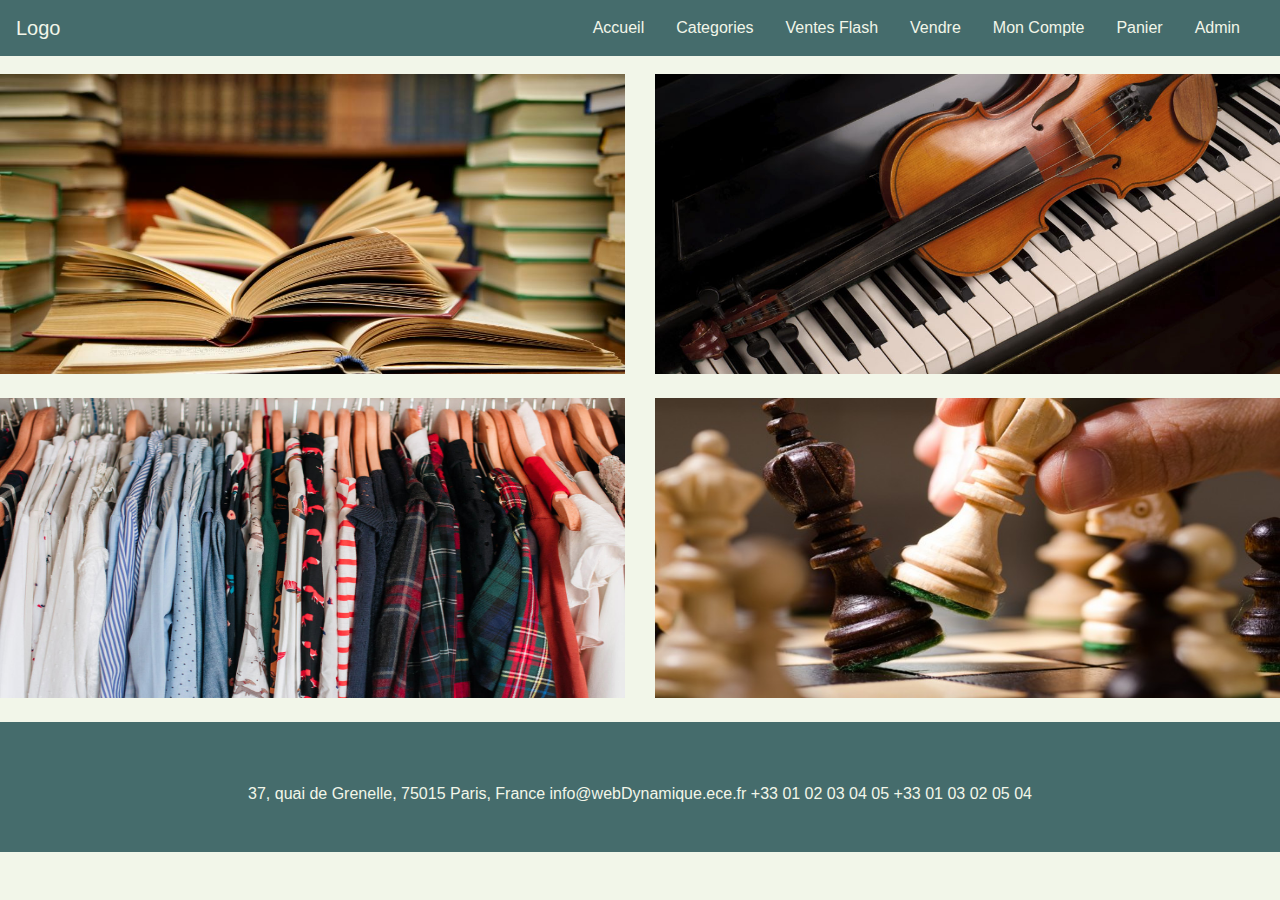
<file: categories.html>
<!DOCTYPE html>
<html>
<head>
 <title>pagepro</title>
 <meta charset="utf-8"/>
    
    
    <link href="https://stackpath.bootstrapcdn.com/bootstrap/4.3.1/css/bootstrap.min.css" rel="stylesheet" integrity="sha384-ggOyR0iXCbMQv3Xipma34MD+dH/1fQ784/j6cY/iJTQUOhcWr7x9JvoRxT2MZw1T" crossorigin="anonymous">
    
    <script src="https://ajax.googleapis.com/ajax/libs/jquery/3.1.1/jquery.min.js"></script>

<script src="https://stackpath.bootstrapcdn.com/bootstrap/4.3.1/js/bootstrap.min.js" integrity="sha384-JjSmVgyd0p3pXB1rRibZUAYoIIy6OrQ6VrjIEaFf/nJGzIxFDsf4x0xIM+B07jRM" crossorigin="anonymous"></script>

    <link rel="stylesheet" type="text/css" href="styles.css">
    
    <script type="text/javascript">
     $(document).ready(function(){
     $('.header').height($(window).height());
     });
    </script>
    
</head>
<body>
    <nav class="navbar navbar-expand-md">
 <a class="navbar-brand" href="#">Logo</a>
 <button class="navbar-toggler navbar-dark" type="button" data-toggle="collapse" data-target="#main-navigation">
 <span class="navbar-toggler-icon"></span>
 </button>
 <div class="collapse navbar-collapse" id="main-navigation">
 <ul class="navbar-nav">
 <li class="nav-item"><a class="nav-link" href="index.html">Accueil</a></li>
 <li class="nav-item"><a class="nav-link" href="categories.html">Categories</a></li>
 <li class="nav-item"><a class="nav-link" href="#">Ventes Flash</a></li>
 <li class="nav-item"><a class="nav-link" href="#">Vendre</a></li>
 <li class="nav-item"><a class="nav-link" href="#">Mon Compte</a></li>
 <li class="nav-item"><a class="nav-link" href="#">Panier</a></li>
 <li class="nav-item"><a class="nav-link" href="#">Admin</a></li>
 </ul>
 </div>
</nav>
    <div class="addcolor2"><br></div>
<div class="container-fluid p-0">
    <div class="row">
         <div class="col-lg-6 col-md-6 col-sm-12 lirededans">
             <a href="index.html">
                <img src="img/site/livresfull.jpg" alt="Avatar" class="img-fluid imgcache" style="width:100%">
             </a>
            <div class="middleelem">
                <div class="textinterieur">
                    <span>tfgh</span><br>
                    <span>tfgh</span>
                </div>
            </div>
        </div>
        <div class="col-lg-6 col-md-6 col-sm-12 lirededans">
            <a href="index.html">
                <img src="img/site/musiquefull.jpg" alt="Avatar" class="img-fluid imgcache" style="width:100%">
            </a>
            <div class="middleelem">
                <div class="textinterieur">John Doe</div>
            </div>
        </div>
    </div>
    <div class="addcolor2"><br></div>
    <div class="row">
         <div class="col-lg-6 col-md-6 col-sm-12 lirededans">
             <a href="index.html">
                 <img src="img/site/vetementsfull.jpg" alt="Avatar" class="img-fluid imgcache" style="width:100%">
             </a>
            <div class="middleelem">
                <div class="textinterieur">John Doe</div>
            </div>
        </div>
        <div class="col-lg-6 col-md-6 col-sm-12 lirededans">
            <a href="index.html">
                <img src="img/site/loisirsfull.jpg" alt="Avatar" class="img-fluid imgcache" style="width:100%">
            </a>
            <div class="middleelem">
                <div class="textinterieur">John Doe</div>
            </div>
        </div>
    </div>
</div>
<div class="addcolor2"><br></div>
  
</body>
    
<footer class="page-footer">
     
    <p>
     37, quai de Grenelle, 75015 Paris, France 
     info@webDynamique.ece.fr 
     +33 01 02 03 04 05 
     +33 01 03 02 05 04
     </p>
        
</footer>
    
</html>
</file>
<file: styles.css>
h3{
    color: #f2f6e9;
    
}
span{
    color: #f2f6e9;
}

.addcolor{
    background:#222;
    color: #f2f6e9;
}
.addcolor2{
    background:#f2f6e9;
}

body {
 padding: 0px;
 margin: 0px;
 background: #f2f6e9;
    margin-top: 50px;
}
/*--- navigation bar ---*/
.navbar {
 background-color:#456C6C;
    position:fixed;
    top:0;
    z-index: 100;
    width:100%;
        
    
}
.nav-link, .navbar-brand {
 color: #f2f6e9;
 cursor: pointer;
}
.nav-link {
 margin-right: 1em !important;
}
.nav-link:hover {
 color: #333;
}
.navbar-collapse {
 justify-content: flex-end;
}
.header {
 background-image: url('img/site/m1.png');
 background-size: cover;
 background-position: center;
 position: relative;
    max-height:300px;
}
.overlay {
 position: absolute;
 min-height: 100%;
 min-width: 100%;
 left: 0px;
 top: 0px;
 background-color: rgba(69, 108, 108, 0.3);
}
.description {
 left: 50%;
 position: absolute;
 top: 45%;
 transform: translate(-50%, -55%);
 text-align: center;
}
.description h1 {
 color: #456C6C;
}
.description p {
 color: #f2f6e9;
 font-size: 1.3rem;
 line-height: 1.5;
}
.description button {
 border:1px solid #456C6C;
 background-color: #456C6C;
 border-radius: 0;
 color: #f2f6e9;
}
.description button:hover {
 border:1px solid #f2f6e9;
 background-color: #f2f6e9;
 color: #333;
}
.features {
 margin: 4em auto;
 padding: 1em;
 position: relative;
}
.feature-title {
 color: #333;
 font-size: 1.3rem;
 font-weight: 700;
 margin-bottom: 20px;
 text-transform: uppercase;
}
.feature-title2 {
 color: #f2f6e9;
 font-size: 1.3rem;
 font-weight: 700;
 margin-bottom: 20px;
 text-transform: uppercase;
}
.features img {
 -webkit-box-shadow: 1px 1px 4px rgba(0, 0, 0, 0.4);
 -moz-box-shadow: 1px 1px 4px rgba(0, 0, 0, 0.4);
 box-shadow: 1px 1px 4px rgba(0, 0, 0, 0.4);
 margin-bottom: 16px;
}
.features .form-control,
.features input {
 border-radius: 0;
}
.features .btn {
 background-color: #456C6C;
 border: 1px solid #456C6C;
 color: #f2f6e9;
 margin-top: 20px;
}
.features .btn:hover {
 background-color: #333;
 border: 1px solid #333;
}
.page-footer {
 background-color: #456C6C;
 color: #f2f6e9;
 padding: 60px 0 30px;
    text-align: center;
}



 .description h1 {
 font-size: 2em;
 }

 .description p {
 font-size: 1.2rem;
 }

 .features {
 margin: 0;
 }
.section-title {
 color: #333;
 font-size: 2rem;
 font-weight: 700;
 margin-bottom: 20px;
 text-transform: uppercase;
}
.section-title2 {
 color: #f2f6e9;
 font-size: 2rem;
 font-weight: 700;
 margin-bottom: 20px;
 text-transform: uppercase;
 text-align: right
}



.imgcache {
  opacity: 1;
  display: block;
  width: 100%;
  height:300px;
  transition: .5s ease;
  backface-visibility: hidden;
}
p span 
{
    display: block;
}
.middleelem {
  transition: .7s ease;
  opacity: 0;
  position: absolute;
  top: 50%;
  left: 50%;
  transform: translate(-50%, -50%);
  -ms-transform: translate(-50%, -50%);
  text-align: center;
}

.lirededans:hover .imgcache {
  opacity: 0.6;
}

.lirededans:hover .middleelem {
  opacity: 1;
}

.textinterieur {
  color: white;
  font-size: 16px;
  padding: 16px 32px;
}

a{
    color:inherit;
    text-decoration: none;
}
a:hover
{
 color:inherit;
}

.aligner{
    position: absolute;
bottom:   0;
}
</file>
